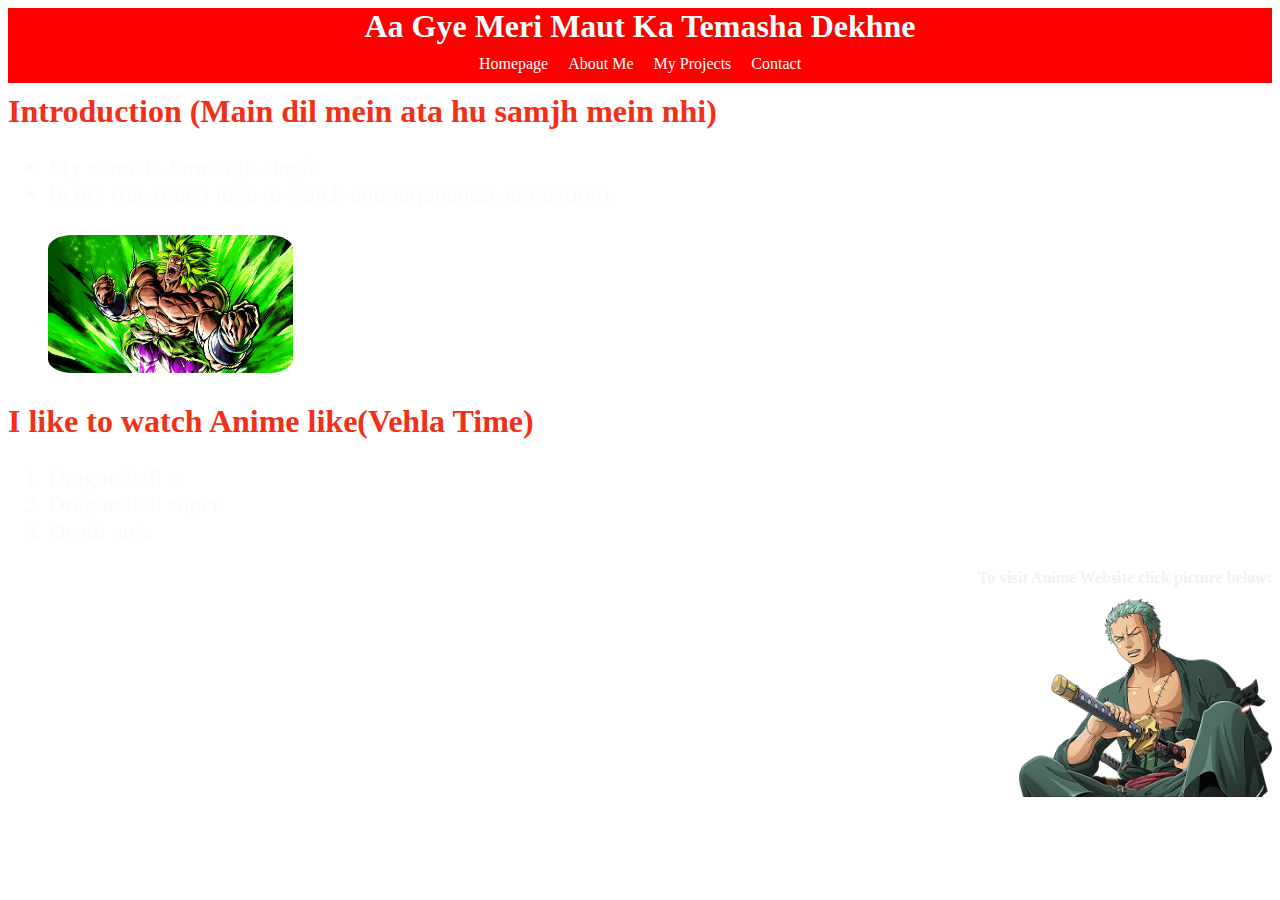
<file: index.html>
<!DOCTYPE html>
<html lang="en">
<head>
<meta charset="UTF-8">
<meta name="viewport" content="width=device-width, initial-scale=1.0">
<link rel="stylesheet" href="style.css">
<title>Home</title>
</head>
<body>

    <h1 id="try"> Aa Gye Meri Maut Ka Temasha Dekhne</h1>
<nav class = "Anmol">
<a href="index.html">Homepage</a>
<a href="Aboutme.html">About Me</a>
<a href="Project.html">My Projects</a>
<a href="Contact.html">Contact</a>

</nav>
<h1>Introduction (Main dil mein ata hu samjh mein nhi)</h1>
<ul>
<li>My name is Jarmanjit singh.</li>
<li>In my free time i love to watch anime(japenese animation).</li>
<br>
<img src="p1.jpg" id="go" >
</ul>
<h1>I like to watch Anime like(Vehla Time)</h1>
<ol>
<li>Dragon ball z</li>
<li>Dragon ball super</li>
<li>Death note</li>

</ol>
<h1 id="lo">To visit Anime Website click picture below:</h1>

<a href="https://zorox.to/"> <img src="zoro.png" height = "15%" width = "20%" style="margin-left: 80%;"></a>


</body>
</html>
</file>
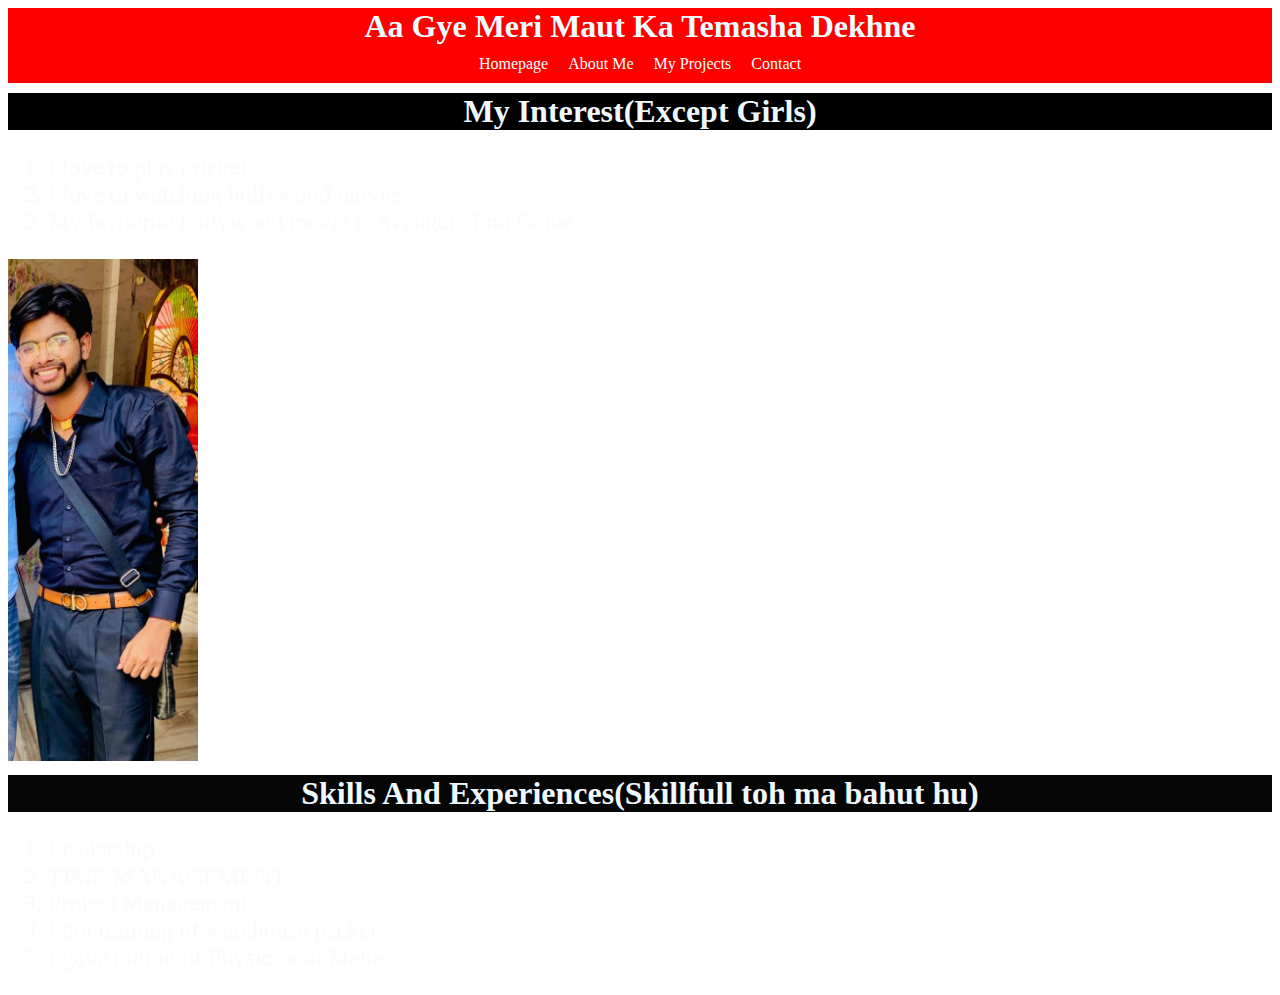
<file: Aboutme.html>
<!DOCTYPE html>
<html lang="en">
<head>
<meta charset="UTF-8">
<meta name="viewport" content="width=device-width, initial-scale=1.0">
<link rel="stylesheet" href="style.css">
<title>About Me</title>
</head>
<body>

    <h1 id="try"> Aa Gye Meri Maut Ka Temasha Dekhne</h1>
<nav class = "Anmol">
    <a href="index.html">Homepage</a>
    <a href="Aboutme.html">About Me</a>
    <a href="Project.html">My Projects</a>
    <a href="Contact.html">Contact</a>
    
    </nav>

<h1 id = "tn">My Interest(Except Girls)</h1>
<ol>
<li>I love to play cricket.</li>
<li>I love to watching hollywood movies.</li>
<li>My favourite hollywood movie is Avengers End Game.</li>


</ol>
<img src="pic.jpg" height="10%" width="15%"></img>
<h1 id="po" >Skills And Experiences(Skillfull toh ma bahut hu)</h1>
<ol>
<li>Leadership</li>
<li>TIME MANAGEMENT</li>
<li>Project Management</li>
<li>I got training of warehouse packer.</li>
<li>I gave tuition of Physics and Maths.</li>

</ol>



</body>
</html>
</file>
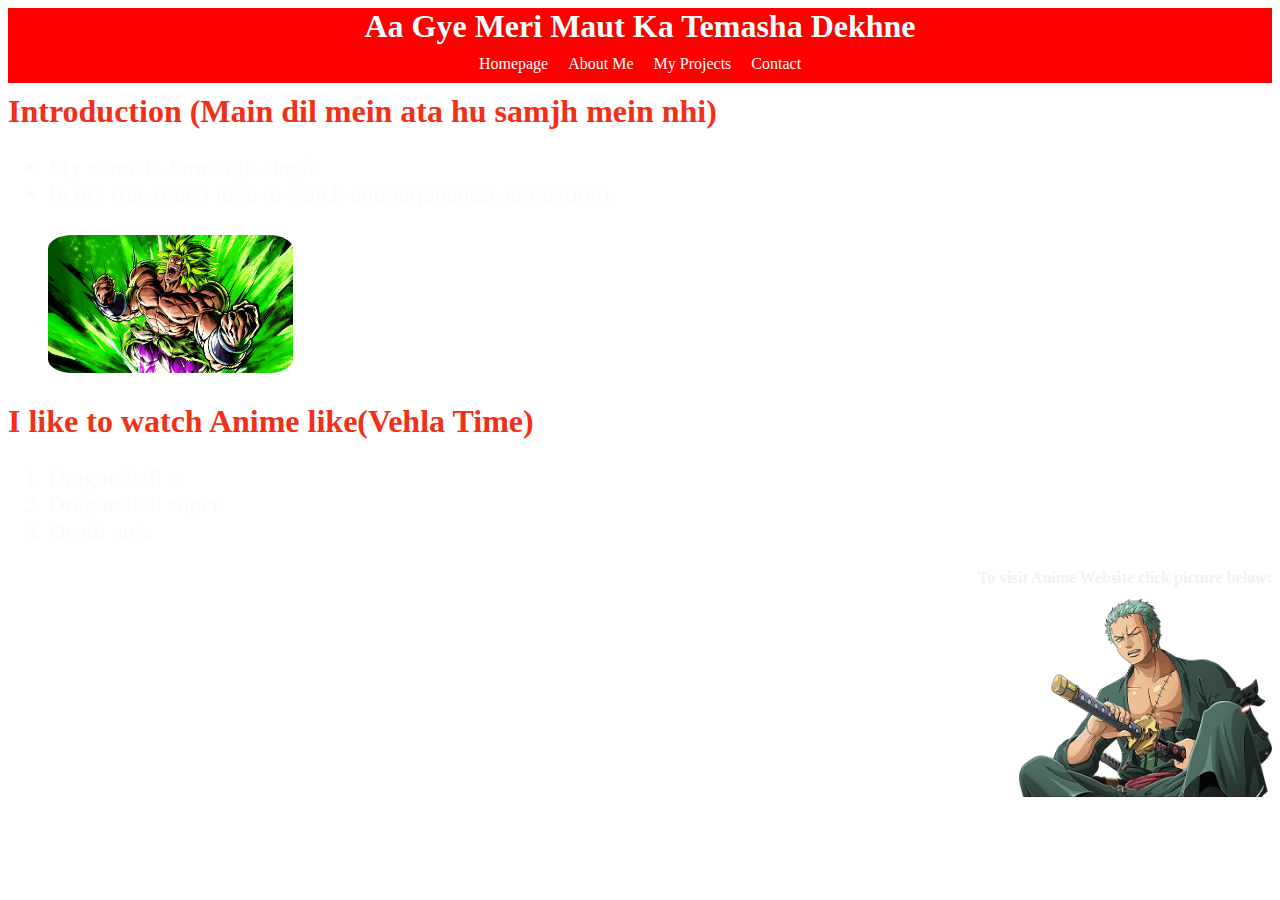
<file: Home.html>
<!DOCTYPE html>
<html lang="en">
<head>
<meta charset="UTF-8">
<meta name="viewport" content="width=device-width, initial-scale=1.0">
<link rel="stylesheet" href="style.css">
<title>Home</title>
</head>
<body>

    <h1 id="try"> Aa Gye Meri Maut Ka Temasha Dekhne</h1>
<nav class = "Anmol">
<a href="Home.html">Homepage</a>
<a href="Aboutme.html">About Me</a>
<a href="Project.html">My Projects</a>
<a href="contact.html">Contact</a>

</nav>
<h1>Introduction (Main dil mein ata hu samjh mein nhi)</h1>
<ul>
<li>My name is Jarmanjit singh.</li>
<li>In my free time i love to watch anime(japenese animation).</li>
<br>
<img src="p1.jpg" id="go" >
</ul>
<h1>I like to watch Anime like(Vehla Time)</h1>
<ol>
<li>Dragon ball z</li>
<li>Dragon ball super</li>
<li>Death note</li>

</ol>
<h1 id="lo">To visit Anime Website click picture below:</h1>

<a href="https://zorox.to/"> <img src="zoro.png" height = "15%" width = "20%" style="margin-left: 80%;"></a>


</body>
</html>
</file>
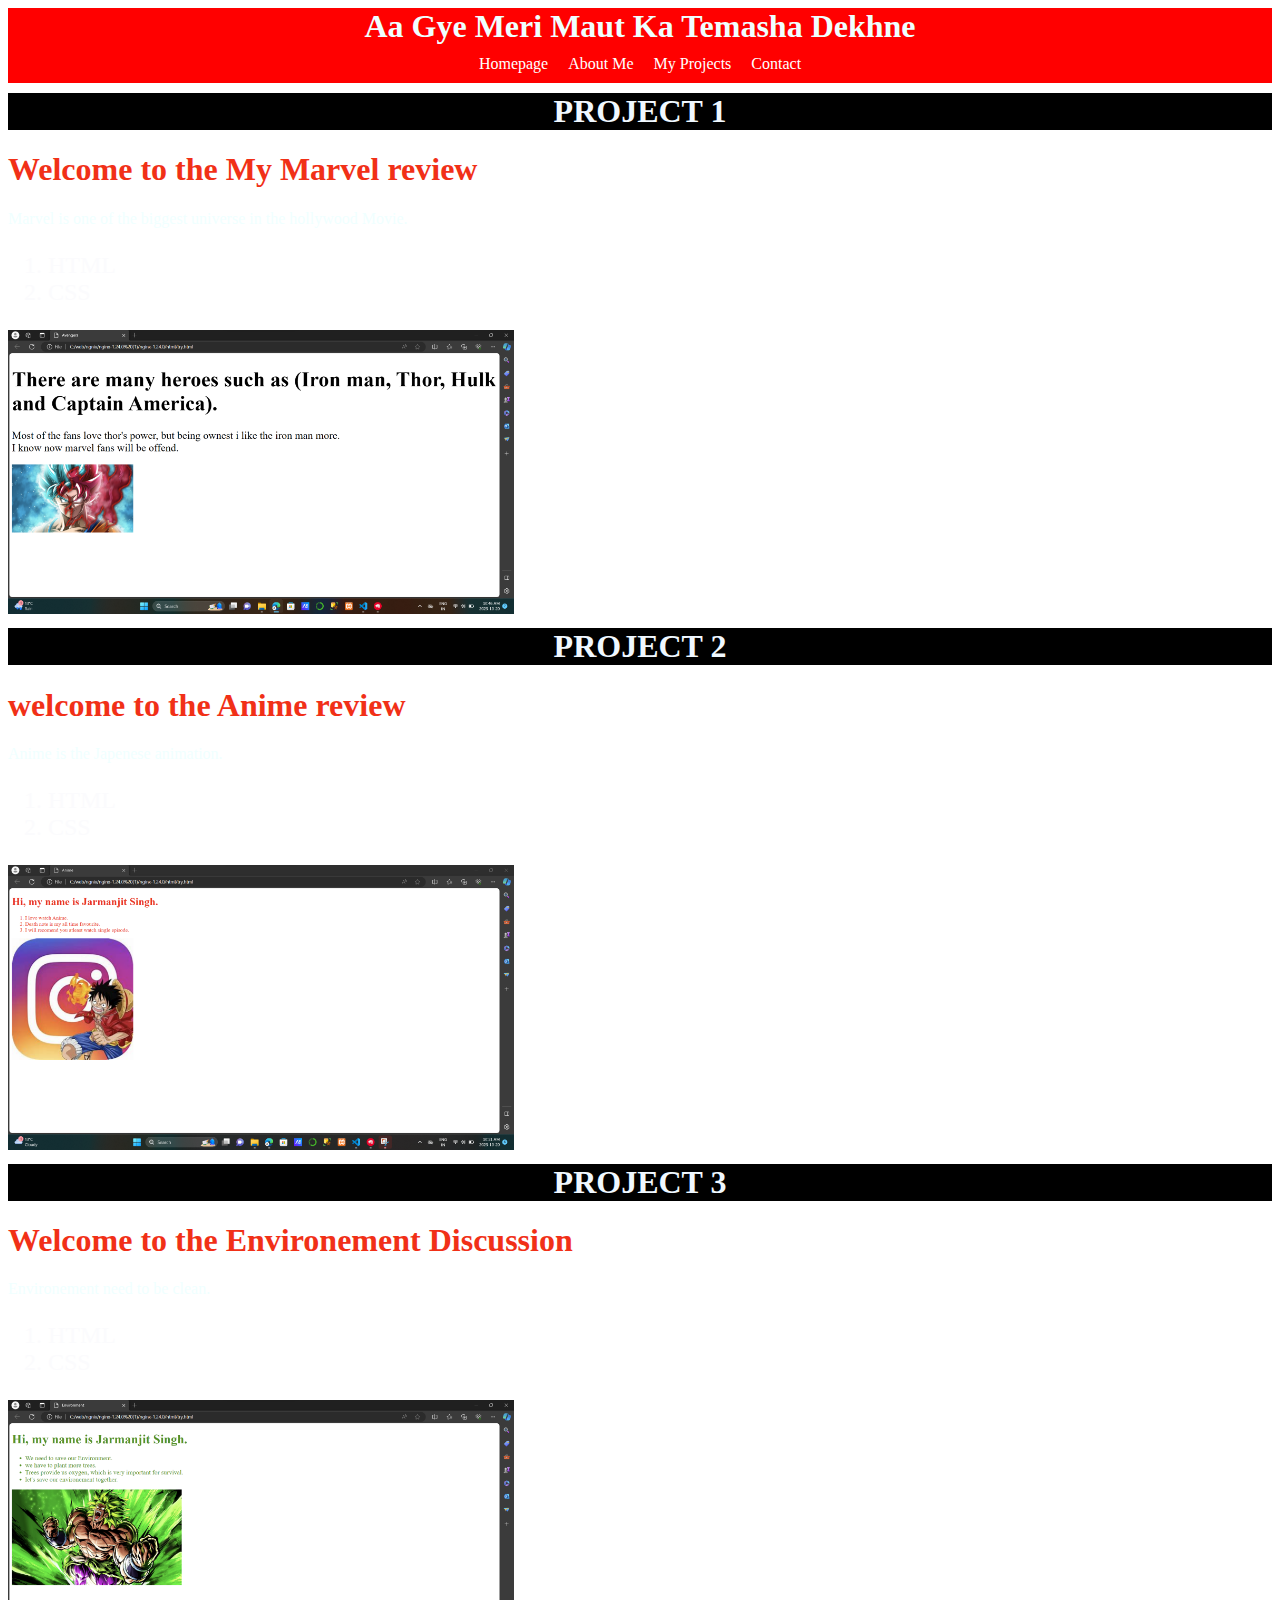
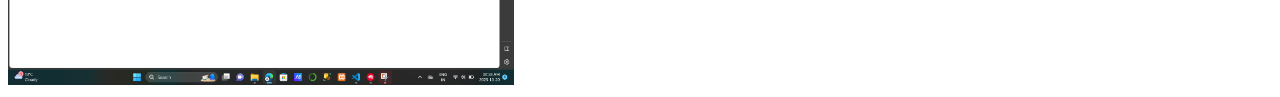
<file: Project.html>
<!DOCTYPE html>
<html>
<head>
<meta charset="UTF-8">
<meta name="viewport" content="width=device-width, initial-scale=1.0">
<link rel="stylesheet" href="style.css">
<title>My Projects</title>

</head>
<body>
    <h1 id="try"> Aa Gye Meri Maut Ka Temasha Dekhne</h1>
    <nav class = "Anmol">
        <a href="index.html">Homepage</a>
        <a href="Aboutme.html">About Me</a>
        <a href="Project.html">My Projects</a>
        <a href="Contact.html">Contact</a>
        
        </nav>

<h1 class="so">PROJECT 1</h1>
<h1>Welcome to the My Marvel review</h1>
<p style="color: azure;">Marvel is one of the biggest universe in the hollywood Movie.</p>
<ol>
<li>
    HTML
</li>
<li>
    CSS
</li>

</ol>
<img src="1.png" height="35%" width="40%">


<h1 class="so">PROJECT 2</h1>
<h1>welcome to the Anime review</h1>
<p style="color: azure;">Anime is the Japenese animation.</p>
<ol>
    <li>
        HTML
    </li>
    <li>
        CSS
    </li>
    
    </ol>
    <img src="2.png" height="35%" width="40%">

    <h1 class="so">PROJECT 3</h1>
<h1>Welcome to the Environement Discussion</h1>
<p style="color: azure;">Environement need to be clean.</p>
<ol>
    <li>
        HTML
    </li>
    <li>
        CSS
    </li>
    
    </ol>
    <img src="3.png" height="35%" width="40%">

</body>
</html>
</file>
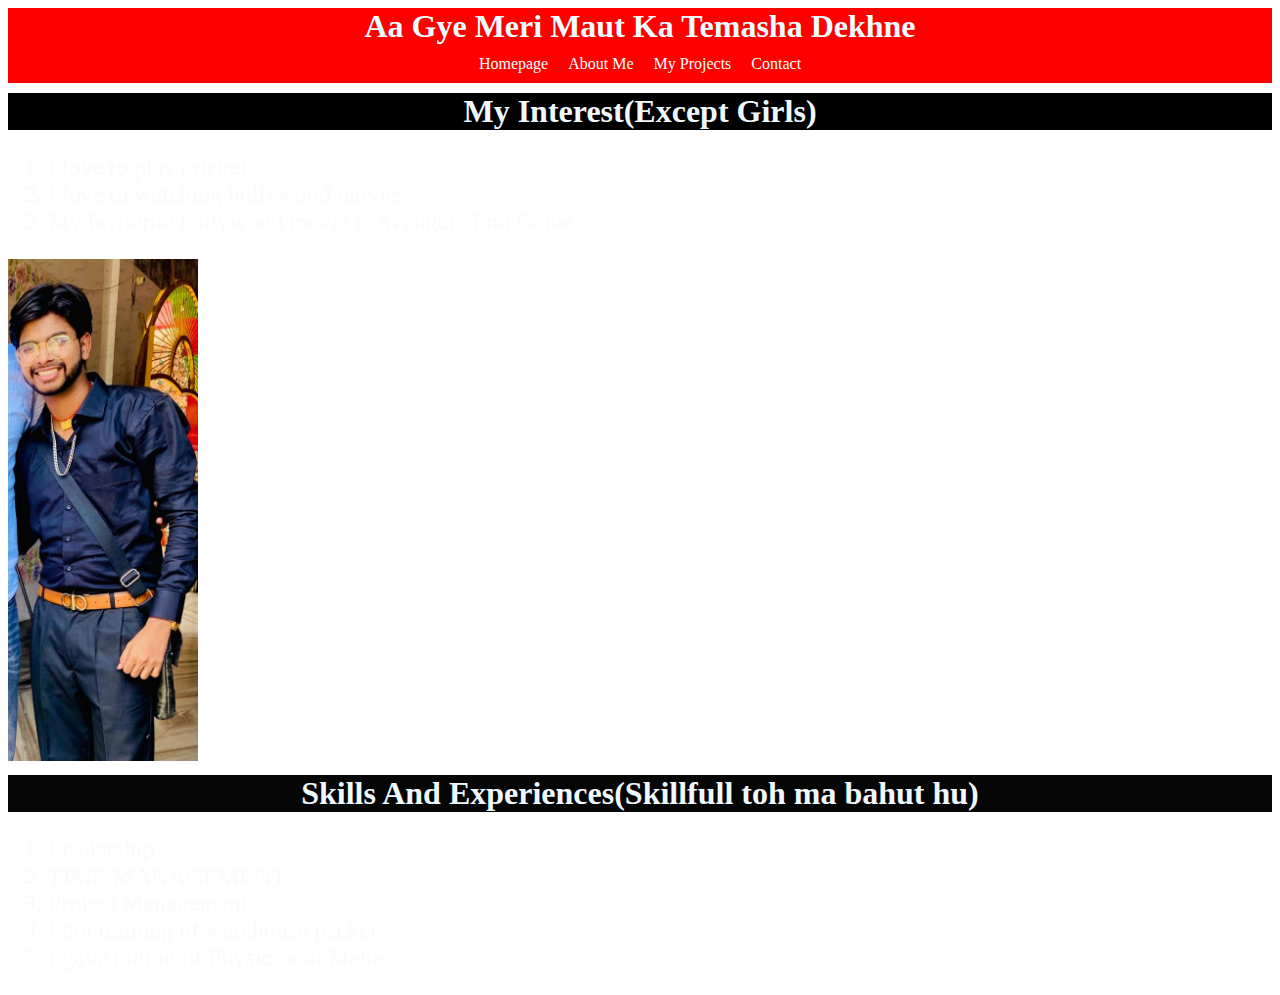
<file: FILE/Aboutme.html>
<!DOCTYPE html>
<html lang="en">
<head>
<meta charset="UTF-8">
<meta name="viewport" content="width=device-width, initial-scale=1.0">
<link rel="stylesheet" href="style.css">
<title>About Me</title>
</head>
<body>

    <h1 id="try"> Aa Gye Meri Maut Ka Temasha Dekhne</h1>
<nav class = "Anmol">
    <a href="index.html">Homepage</a>
    <a href="Aboutme.html">About Me</a>
    <a href="Project.html">My Projects</a>
    <a href="contact.html">Contact</a>
    
    </nav>

<h1 id = "tn">My Interest(Except Girls)</h1>
<ol>
<li>I love to play cricket.</li>
<li>I love to watching hollywood movies.</li>
<li>My favourite hollywood movie is Avengers End Game.</li>


</ol>
<img src="pic.jpg" height="10%" width="15%"></img>
<h1 id="po" >Skills And Experiences(Skillfull toh ma bahut hu)</h1>
<ol>
<li>Leadership</li>
<li>TIME MANAGEMENT</li>
<li>Project Management</li>
<li>I got training of warehouse packer.</li>
<li>I gave tuition of Physics and Maths.</li>

</ol>



</body>
</html>
</file>
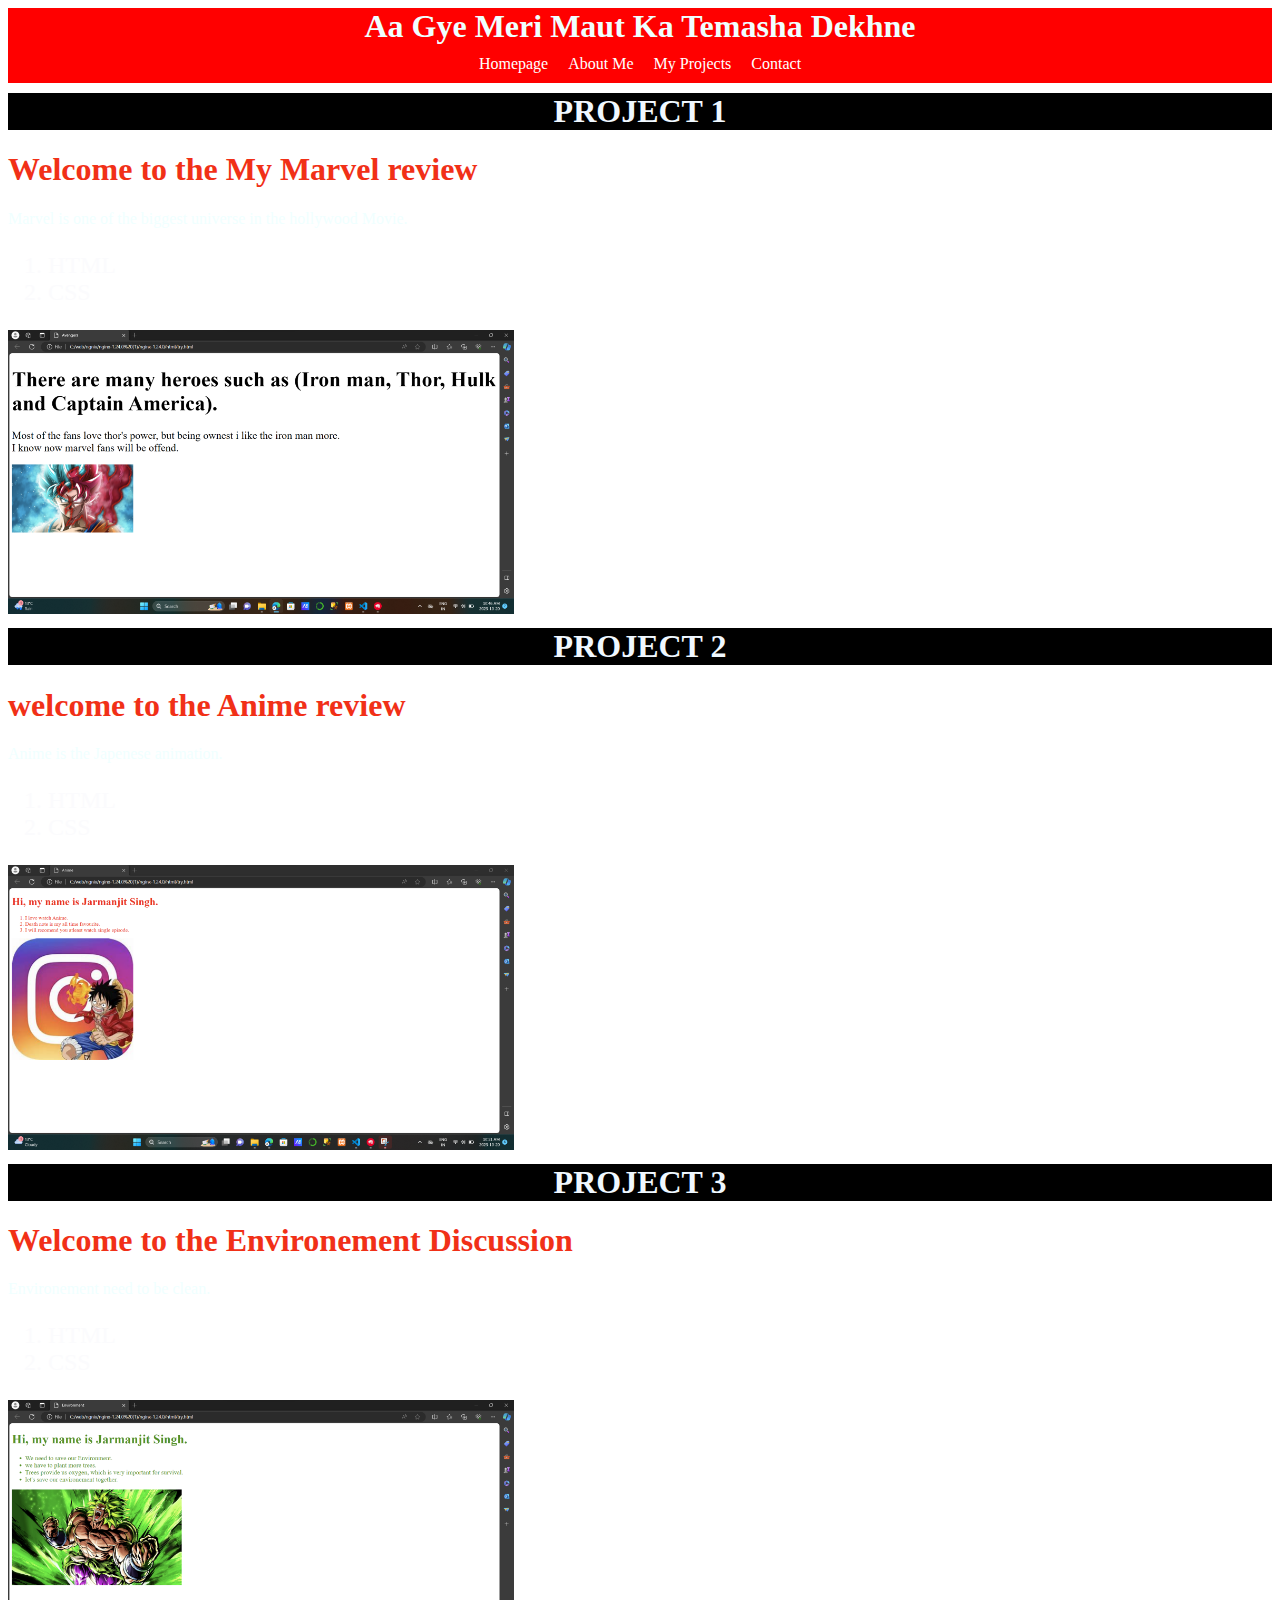
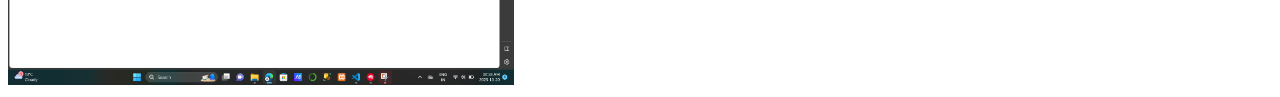
<file: FILE/Project.html>
<!DOCTYPE html>
<html>
<head>
<meta charset="UTF-8">
<meta name="viewport" content="width=device-width, initial-scale=1.0">
<link rel="stylesheet" href="style.css">
<title>My Projects</title>

</head>
<body>
    <h1 id="try"> Aa Gye Meri Maut Ka Temasha Dekhne</h1>
    <nav class = "Anmol">
        <a href="index.html">Homepage</a>
        <a href="Aboutme.html">About Me</a>
        <a href="Project.html">My Projects</a>
        <a href="contact.html">Contact</a>
        
        </nav>

<h1 class="so">PROJECT 1</h1>
<h1>Welcome to the My Marvel review</h1>
<p style="color: azure;">Marvel is one of the biggest universe in the hollywood Movie.</p>
<ol>
<li>
    HTML
</li>
<li>
    CSS
</li>

</ol>
<img src="1.png" height="35%" width="40%">


<h1 class="so">PROJECT 2</h1>
<h1>welcome to the Anime review</h1>
<p style="color: azure;">Anime is the Japenese animation.</p>
<ol>
    <li>
        HTML
    </li>
    <li>
        CSS
    </li>
    
    </ol>
    <img src="2.png" height="35%" width="40%">

    <h1 class="so">PROJECT 3</h1>
<h1>Welcome to the Environement Discussion</h1>
<p style="color: azure;">Environement need to be clean.</p>
<ol>
    <li>
        HTML
    </li>
    <li>
        CSS
    </li>
    
    </ol>
    <img src="3.png" height="35%" width="40%">

</body>
</html>
</file>
<file: style.css>
body {
    background-image: URL('https://th.bing.com/th?id=OIP.-YCkEwjlDGFzFoD8_PsBxQHaEM&w=332&h=188&c=8&rs=1&qlt=90&o=6&dpr=1.3&pid=3.1&rm=2');
    background-size: cover;
    background-repeat: no-repeat;
    background-attachment: fixed;
    
}

li{color: rgb(251, 251, 253);
}

.Anmol {display: flex;
    flex-direction: row;
    position: relative;
    justify-content: center;
    text-decoration: none;
    background-color: red;
    color: black;
    padding: 0px;
    margin-top: 0px;
}

#try{text-align: center;
    background-color: red;
    color: azure;
    margin: 0%;
    }

    .Anmol a {
    color: white;
    text-decoration: none;
    margin: 10px;
}

.Anmol a:hover { background-color: rgb(19, 15, 15); 
     color: rgb(246, 244, 241);
     text-decoration: none;
}



h1{
color: rgb(241, 48, 23);
margin-top: 10px;
}

h1:hover{ color: blue;
}

    ol li:hover{
        color: blue;
        }

        ul li:hover{
            color: blue;
            }

            #go{
                width: 20%;
                height: 30%;
                border-radius: 10%;
                border-color: black;
            margin-left: 0%;   
            }
               
            ol{font-size: 150%;}

            ul{font-size: 150%;}

#lo{text-align:right; 
    color: rgb(245, 240, 240);
    font-size: medium;
}

#lo:hover{ color: blue;
}

#po{background-color: rgb(6, 6, 6);
    text-align: center;
    color: aliceblue;
}

#net{
    width: 10%;
    height: 12%;
    border-radius: 10%;
                border-color: black;
            margin-left: 6%;
}


label{font-size: 30px;
display:list-item;
font-style:oblique;
}


input{font-style:italic;}
h2{
color: green;
}

form{margin-left: 85%;
}

form{color: aliceblue;}

#tn{color: aliceblue;
background-color: black;
text-align: center;
}

.so{background-color: black;
color: aliceblue;
text-align: center;}
</file>
<file: FILE/style.css>
body {
    background-image: URL('https://th.bing.com/th?id=OIP.-YCkEwjlDGFzFoD8_PsBxQHaEM&w=332&h=188&c=8&rs=1&qlt=90&o=6&dpr=1.3&pid=3.1&rm=2');
    background-size: cover;
    background-repeat: no-repeat;
    background-attachment: fixed;
    
}

li{color: rgb(251, 251, 253);
}

.Anmol {display: flex;
    flex-direction: row;
    position: relative;
    justify-content: center;
    text-decoration: none;
    background-color: red;
    color: black;
    padding: 0px;
    margin-top: 0px;
}

#try{text-align: center;
    background-color: red;
    color: azure;
    margin: 0%;
    }

    .Anmol a {
    color: white;
    text-decoration: none;
    margin: 10px;
}

.Anmol a:hover { background-color: rgb(19, 15, 15); 
     color: rgb(246, 244, 241);
     text-decoration: none;
}



h1{
color: rgb(241, 48, 23);
margin-top: 10px;
}

h1:hover{ color: blue;
}

    ol li:hover{
        color: blue;
        }

        ul li:hover{
            color: blue;
            }

            #go{
                width: 20%;
                height: 30%;
                border-radius: 10%;
                border-color: black;
            margin-left: 0%;   
            }
               
            ol{font-size: 150%;}

            ul{font-size: 150%;}

#lo{text-align:right; 
    color: rgb(245, 240, 240);
    font-size: medium;
}

#lo:hover{ color: blue;
}

#po{background-color: rgb(6, 6, 6);
    text-align: center;
    color: aliceblue;
}

#net{
    width: 10%;
    height: 12%;
    border-radius: 10%;
                border-color: black;
            margin-left: 6%;
}


label{font-size: 30px;
display:list-item;
font-style:oblique;
}


input{font-style:italic;}
h2{
color: green;
}

form{margin-left: 85%;
}

form{color: aliceblue;}

#tn{color: aliceblue;
background-color: black;
text-align: center;
}

.so{background-color: black;
color: aliceblue;
text-align: center;}
</file>
